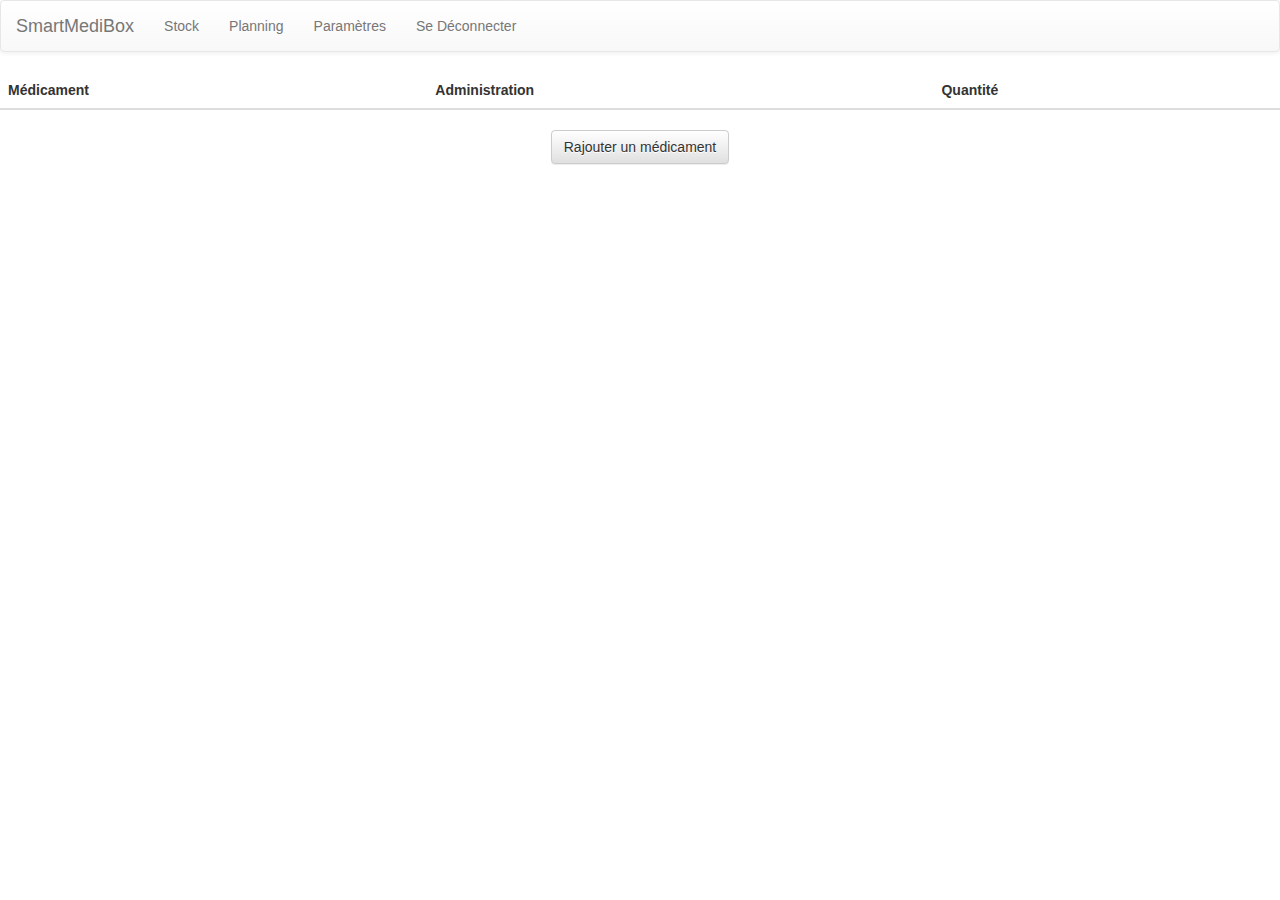
<file: platforms/android/assets/www/index.html>
<!DOCTYPE html>
<!--
    Licensed to the Apache Software Foundation (ASF) under one
    or more contributor license agreements.  See the NOTICE file
    distributed with this work for additional information
    regarding copyright ownership.  The ASF licenses this file
    to you under the Apache License, Version 2.0 (the
    "License"); you may not use this file except in compliance
    with the License.  You may obtain a copy of the License at

    http://www.apache.org/licenses/LICENSE-2.0

    Unless required by applicable law or agreed to in writing,
    software distributed under the License is distributed on an
    "AS IS" BASIS, WITHOUT WARRANTIES OR CONDITIONS OF ANY
     KIND, either express or implied.  See the License for the
    specific language governing permissions and limitations
    under the License.
-->
<html>

<head>
    <meta charset="utf-8" />
    <!-- WARNING: for iOS 7, remove the width=device-width and height=device-height attributes. See https://issues.apache.org/jira/browse/CB-4323 -->
    <meta name="viewport" content="user-scalable=no, initial-scale=1, maximum-scale=1, minimum-scale=1, width=device-width, target-densitydpi=device-dpi" />
    <link rel="stylesheet" href="css/bootstrap.min.css">
    <link rel="stylesheet" href="css/bootstrap-theme.min.css">
    <title>SmartMediBox</title>
</head>

<body ng-app="SmartMediBoxApp">
    <div ng-include="'views/header.html'"></div>
    <div ng-view></div>
</body>
<script src="js/jquery/jquery.min.js"></script>
<script src="js/jquery/jquery.widget.min.js"></script>
<script src="js/angular.min.js"></script>
<script src="js/angular-resource.min.js"></script>
<script src="js/angular-route.min.js"></script>
<script src="js/bootstrap/bootstrap.min.js"></script>
<script src="cordova.js"></script>
<script type="text/javascript" src="js/index.js">
</script>
<script type="text/javascript" src="js/DecoderWorker.js"></script>
<script type="text/javascript">
app.initialize();
</script>

</html>
</file>
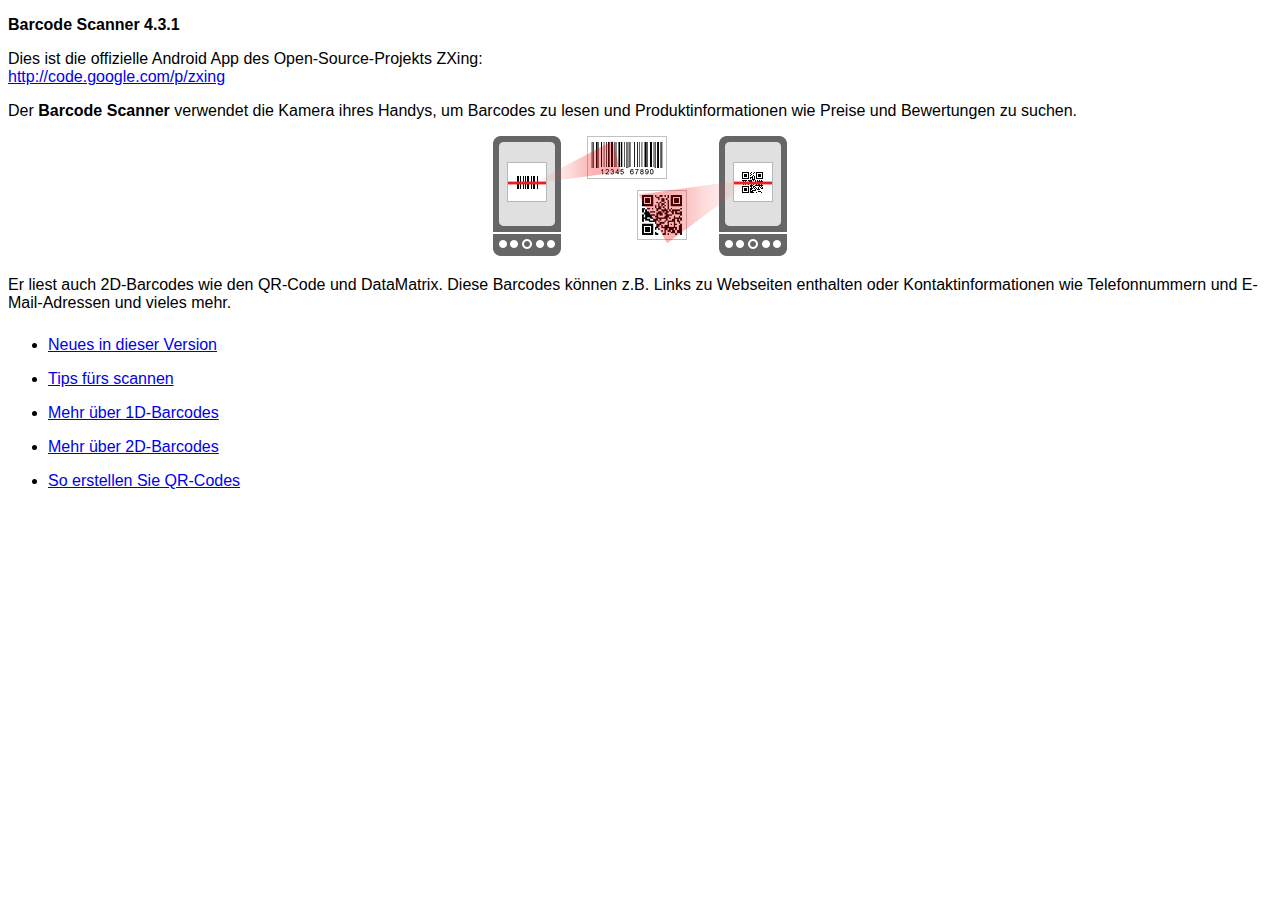
<file: plugins/com.phonegap.plugins.barcodescanner/src/android/LibraryProject/assets/html-de/index.html>
<!DOCTYPE HTML>
<html>
<head>
<meta charset="UTF-8"/>
<title>Barcode Scanner-Hilfe</title>
<link href="../style.css" rel="stylesheet" type="text/css"/>
</head>
<body>
<p><strong>Barcode Scanner 4.3.1</strong></p>
<p>Dies ist die offizielle Android App des Open-Source-Projekts ZXing:<br/>
<a href="http://code.google.com/p/zxing">http://code.google.com/p/zxing</a></p>
<p>Der <strong>Barcode Scanner</strong> verwendet die Kamera ihres Handys, um Barcodes zu lesen und Produktinformationen wie Preise und Bewertungen zu suchen.</p>
<p class="imgcenter"><img src="../images/scan-example.png"/></p>
<p>Er liest auch 2D-Barcodes wie den QR-Code und DataMatrix. Diese Barcodes können z.B. Links zu Webseiten enthalten oder Kontaktinformationen wie Telefonnummern und E-Mail-Adressen und vieles mehr.</p>
<ul class="touchable">
  <li><a href="whatsnew.html">Neues in dieser Version</a></li>
  <li><a href="scanning.html">Tips fürs scannen</a></li>
  <li><a href="about1d.html">Mehr über 1D-Barcodes</a></li>
  <li><a href="about2d.html">Mehr über 2D-Barcodes</a></li>
  <li><a href="sharing.html">So erstellen Sie QR-Codes</a></li>
</ul>
</body>
</html>
</file>
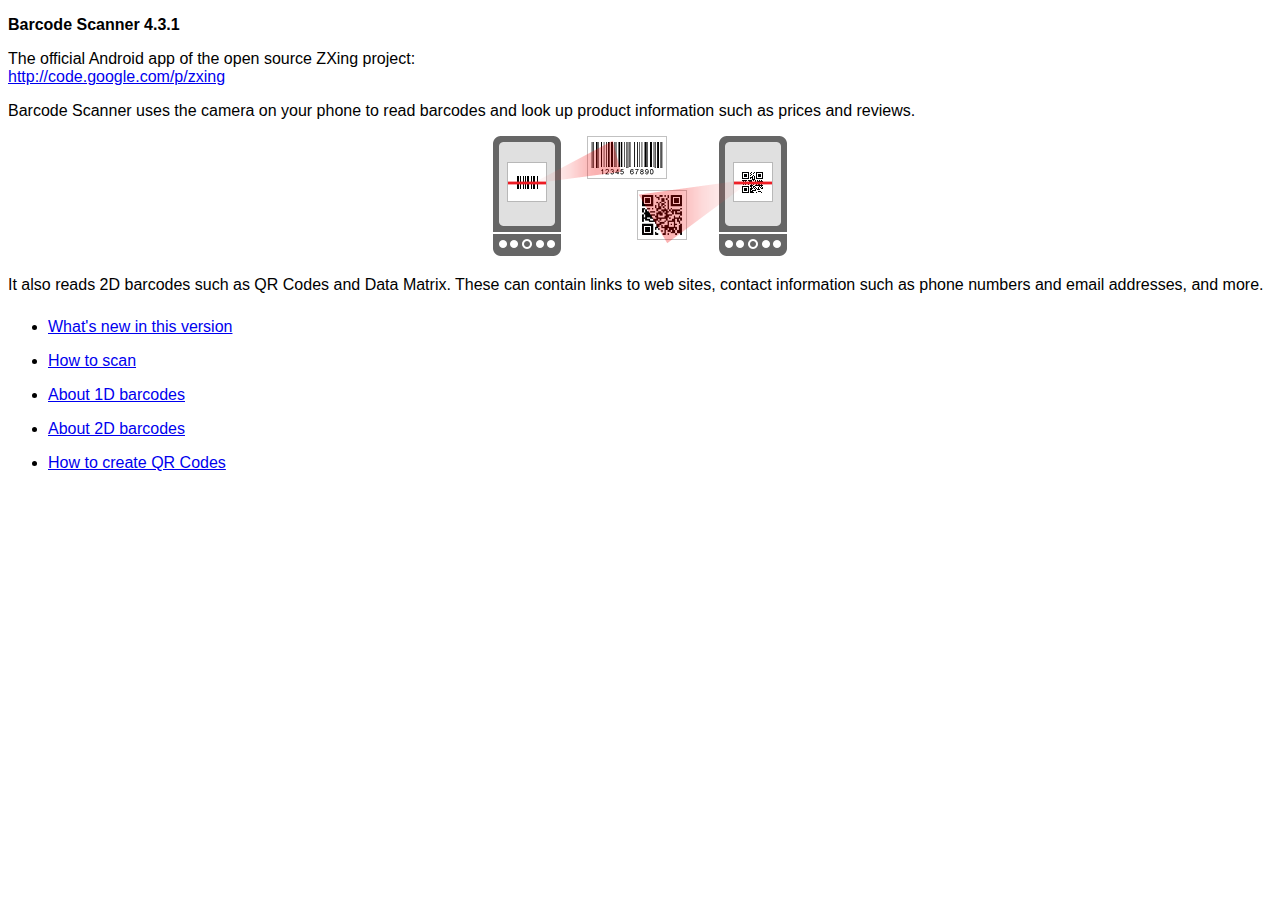
<file: plugins/com.phonegap.plugins.barcodescanner/src/android/LibraryProject/assets/html-en/index.html>
<!DOCTYPE HTML>
<html>
<head>
<meta charset="UTF-8"/>
<title>Barcode Scanner Help</title>
<link rel="stylesheet" href="../style.css" type="text/css"/>
</head>
<body>
<p><strong>Barcode Scanner 4.3.1</strong></p>
<p>The official Android app of the open source ZXing project:<br/>
<a href="http://code.google.com/p/zxing">http://code.google.com/p/zxing</a></p>
<p>Barcode Scanner uses the camera on your phone to read barcodes and look up product information such as prices and reviews.</p>
<p class="imgcenter"><img src="../images/scan-example.png"/></p>
<p>It also reads 2D barcodes such as QR Codes and Data Matrix. These can contain links to web sites, contact information such as phone numbers and email addresses, and more.</p>
<ul class="touchable">
  <li><a href="whatsnew.html">What's new in this version</a></li>
  <li><a href="scanning.html">How to scan</a></li>
  <li><a href="about1d.html">About 1D barcodes</a></li>
  <li><a href="about2d.html">About 2D barcodes</a></li>
  <li><a href="sharing.html">How to create QR Codes</a></li>
</ul>
</body>
</html>
</file>
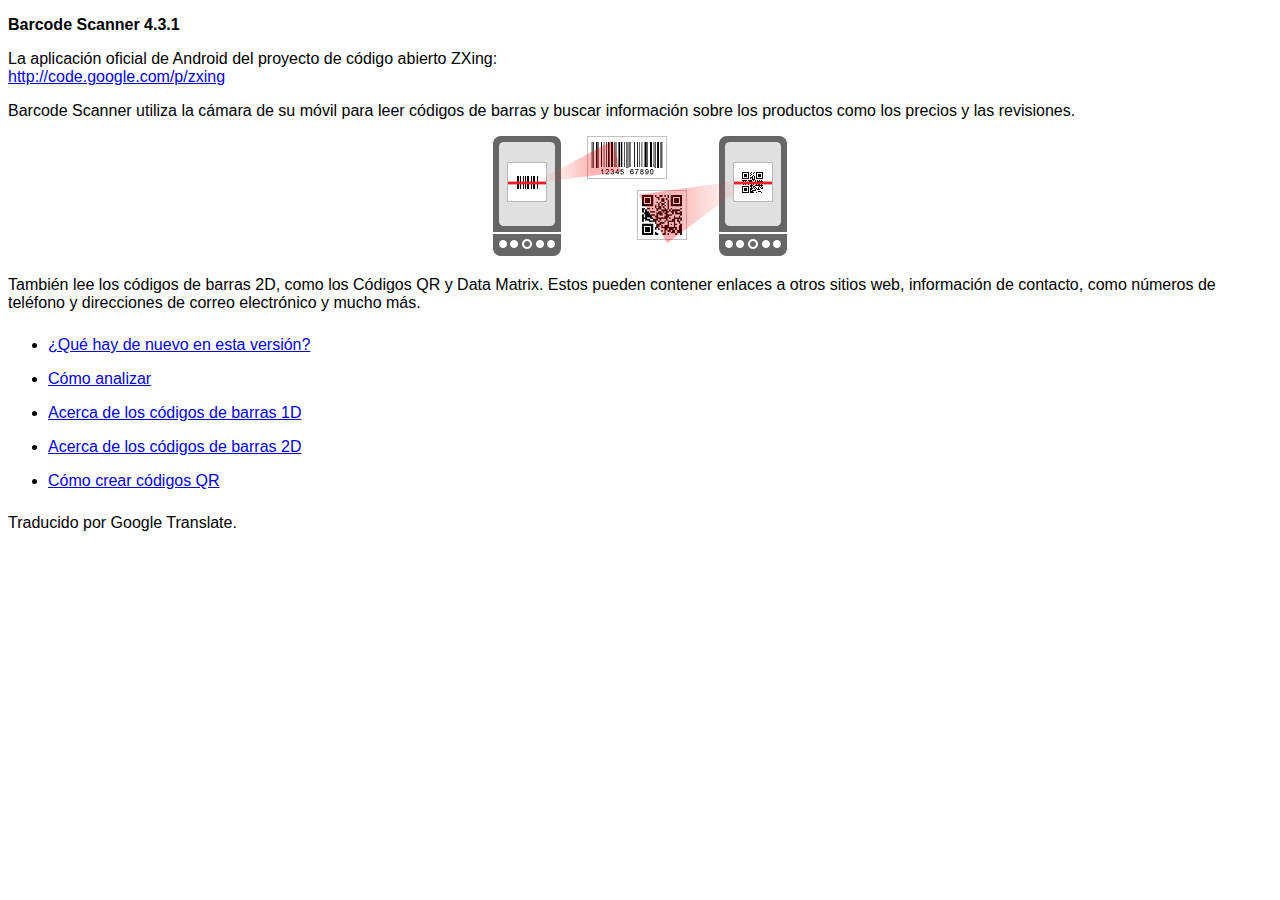
<file: plugins/com.phonegap.plugins.barcodescanner/src/android/LibraryProject/assets/html-es/index.html>
<!DOCTYPE HTML>
<html>
<head>
<meta charset="UTF-8"/>
<title> Barcode Scanner Ayuda </title>
<link href="../style.css" rel="stylesheet" type="text/css"/>
</head>
<body>
<p><strong>Barcode Scanner 4.3.1</strong></p>
<p> La aplicación oficial de Android del proyecto de código abierto ZXing:<br/>
<a href="http://code.google.com/p/zxing"> http://code.google.com/p/zxing </a></p>
<p> Barcode Scanner utiliza la cámara de su móvil para leer códigos de barras y buscar información sobre los productos como los precios y las revisiones. </p>
<p class="imgcenter"><img src="../images/scan-example.png"/></p>
<p> También lee los códigos de barras 2D, como los Códigos QR y Data Matrix. Estos pueden contener enlaces a otros sitios web, información de contacto, como números de teléfono y direcciones de correo electrónico y mucho más. </p>
<ul class="touchable">
  <li><a href="whatsnew.html"> ¿Qué hay de nuevo en esta versión? </a></li>
  <li><a href="scanning.html"> Cómo analizar </a></li>
  <li><a href="about1d.html"> Acerca de los códigos de barras 1D </a></li>
  <li><a href="about2d.html"> Acerca de los códigos de barras 2D </a></li>
  <li><a href="sharing.html"> Cómo crear códigos QR </a></li>
</ul>
<p>Traducido por Google Translate.</p></body>
</html>
</file>
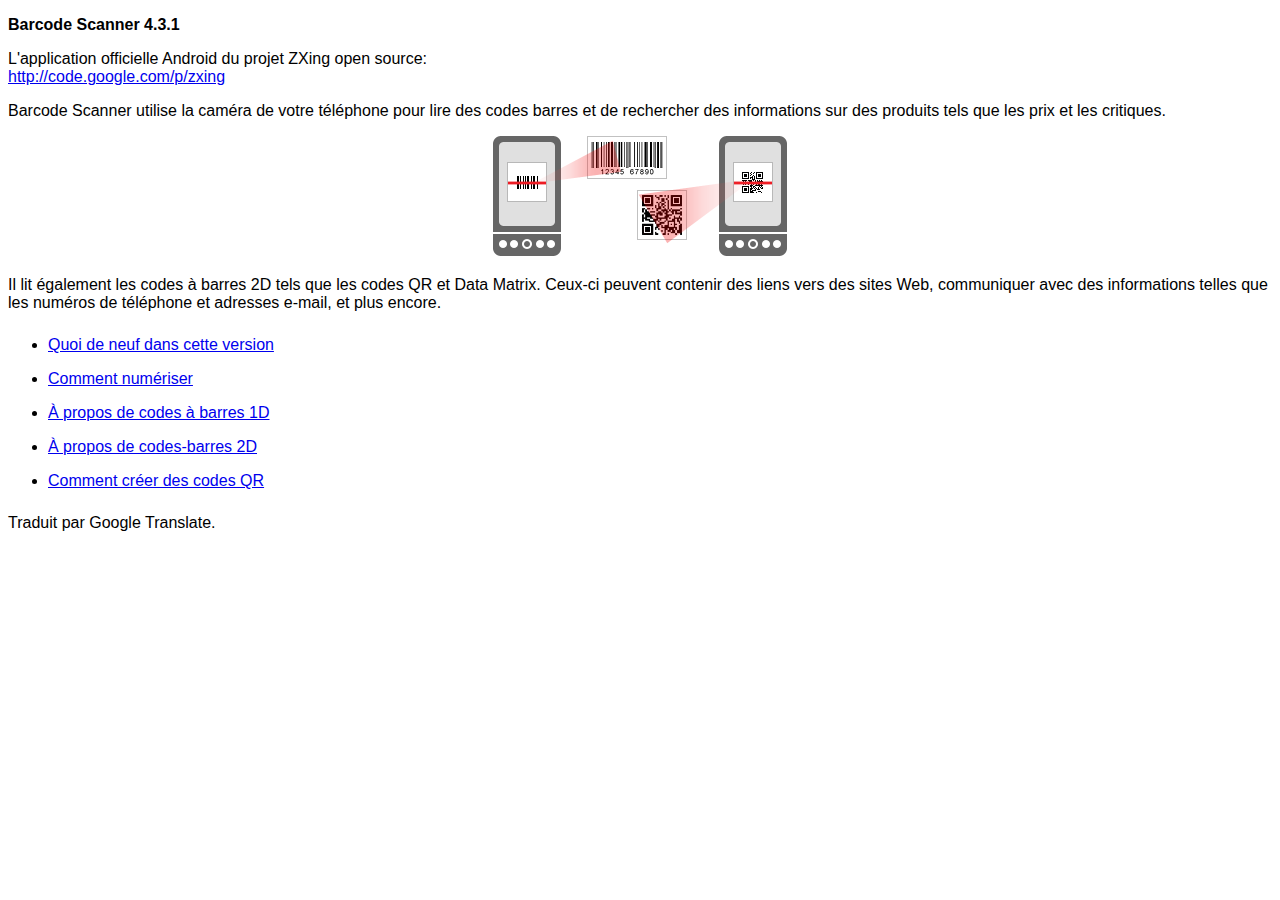
<file: plugins/com.phonegap.plugins.barcodescanner/src/android/LibraryProject/assets/html-fr/index.html>
<!DOCTYPE HTML>
<html>
<head>
<meta charset="UTF-8"/>
<title> Aide Barcode Scanner </title>
<link href="../style.css" rel="stylesheet" type="text/css"/>
</head>
<body>
<p><strong>Barcode Scanner 4.3.1</strong></p>
<p> L'application officielle Android du projet ZXing open source:<br/>
<a href="http://code.google.com/p/zxing"> http://code.google.com/p/zxing </a></p>
<p> Barcode Scanner utilise la caméra de votre téléphone pour lire des codes barres et de rechercher des informations sur des produits tels que les prix et les critiques. </p>
<p class="imgcenter"><img src="../images/scan-example.png"/></p>
<p> Il lit également les codes à barres 2D tels que les codes QR et Data Matrix. Ceux-ci peuvent contenir des liens vers des sites Web, communiquer avec des informations telles que les numéros de téléphone et adresses e-mail, et plus encore. </p>
<ul class="touchable">
  <li><a href="whatsnew.html"> Quoi de neuf dans cette version </a></li>
  <li><a href="scanning.html"> Comment numériser </a></li>
  <li><a href="about1d.html"> À propos de codes à barres 1D </a></li>
  <li><a href="about2d.html"> À propos de codes-barres 2D </a></li>
  <li><a href="sharing.html"> Comment créer des codes QR </a></li>
</ul>
<p>Traduit par Google Translate.</p></body>
</html>
</file>
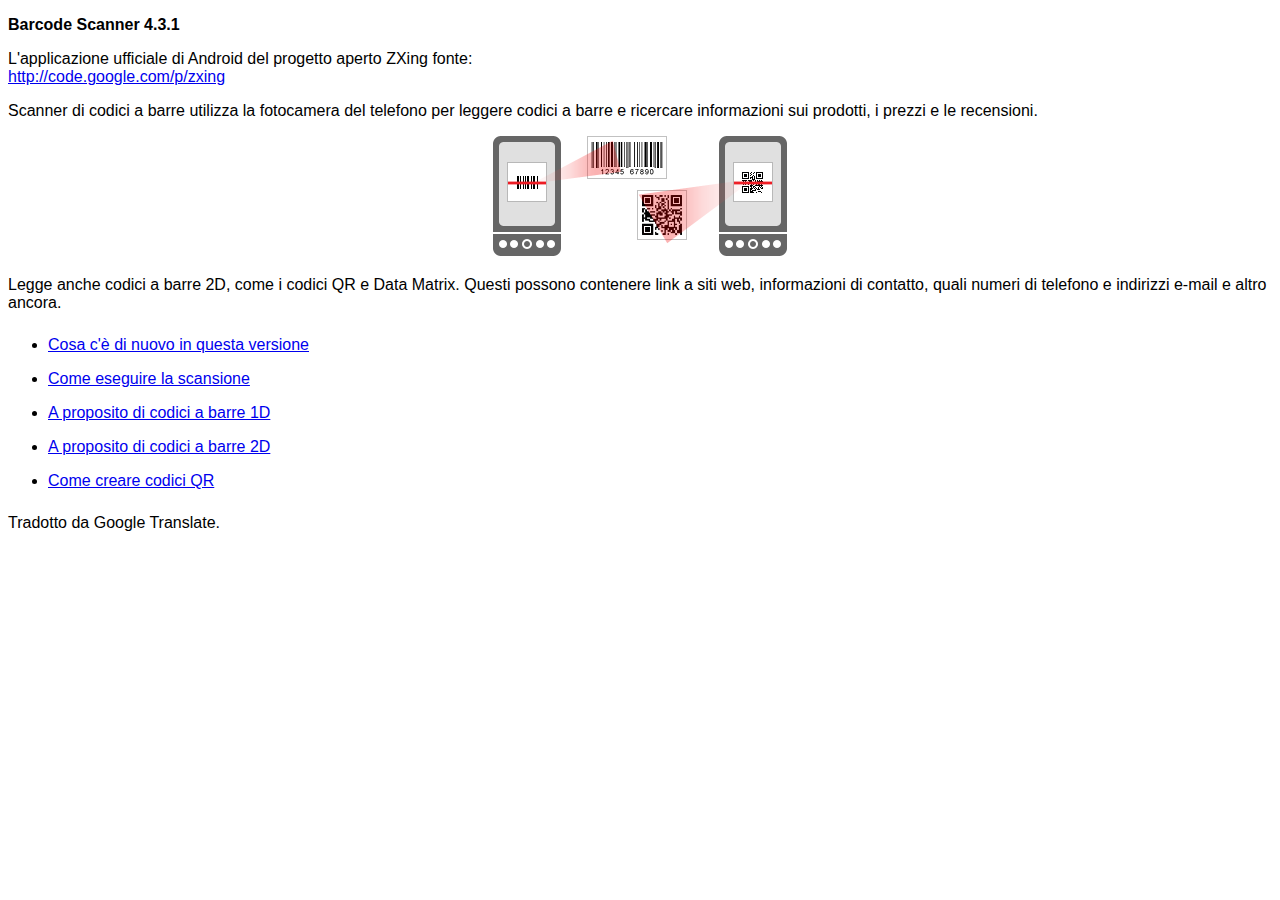
<file: plugins/com.phonegap.plugins.barcodescanner/src/android/LibraryProject/assets/html-it/index.html>
<!DOCTYPE HTML>
<html>
<head>
<meta charset="UTF-8"/>
<title> Barcode Scanner Aiuto </title>
<link href="../style.css" rel="stylesheet" type="text/css"/>
</head>
<body>
<p><strong>Barcode Scanner 4.3.1</strong></p>
<p> L'applicazione ufficiale di Android del progetto aperto ZXing fonte:<br/>
<a href="http://code.google.com/p/zxing"> http://code.google.com/p/zxing </a></p>
<p> Scanner di codici a barre utilizza la fotocamera del telefono per leggere codici a barre e ricercare informazioni sui prodotti, i prezzi e le recensioni. </p>
<p class="imgcenter"><img src="../images/scan-example.png"/></p>
<p> Legge anche codici a barre 2D, come i codici QR e Data Matrix. Questi possono contenere link a siti web, informazioni di contatto, quali numeri di telefono e indirizzi e-mail e altro ancora. </p>
<ul class="touchable">
  <li><a href="whatsnew.html"> Cosa c'è di nuovo in questa versione </a></li>
  <li><a href="scanning.html"> Come eseguire la scansione </a></li>
  <li><a href="about1d.html"> A proposito di codici a barre 1D </a></li>
  <li><a href="about2d.html"> A proposito di codici a barre 2D </a></li>
  <li><a href="sharing.html"> Come creare codici QR </a></li>
</ul>
<p>Tradotto da Google Translate.</p></body>
</html>
</file>
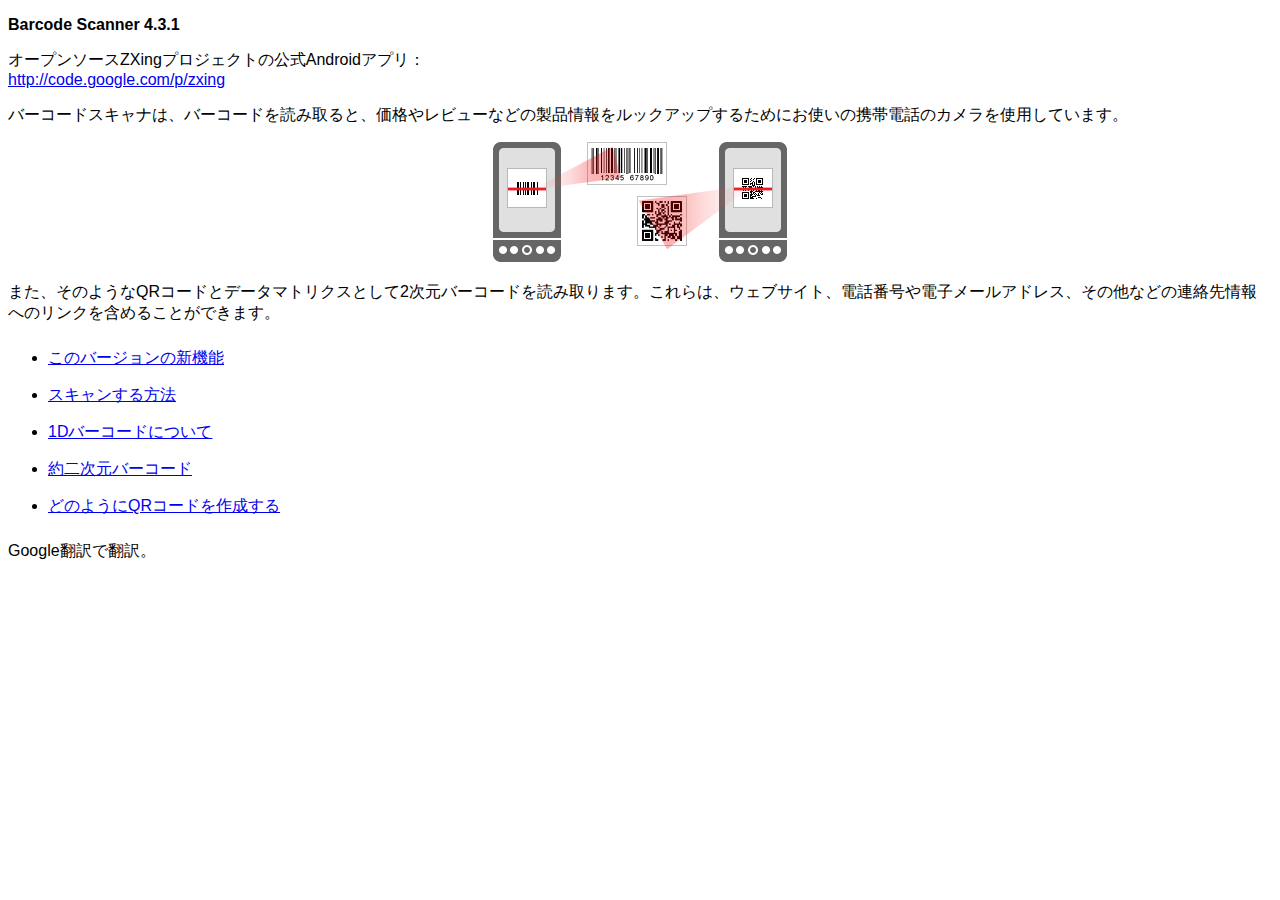
<file: plugins/com.phonegap.plugins.barcodescanner/src/android/LibraryProject/assets/html-ja/index.html>
<!DOCTYPE HTML>
<html>
<head>
<meta charset="UTF-8"/>
<title> バーコードスキャナのヘルプ </title>
<link href="../style.css" rel="stylesheet" type="text/css"/>
</head>
<body>
<p><strong>Barcode Scanner 4.3.1</strong></p>
<p> オープンソースZXingプロジェクトの公式Androidアプリ：<br/>
<a href="http://code.google.com/p/zxing"> http://code.google.com/p/zxing </a></p>
<p> バーコードスキャナは、バーコードを読み取ると、価格やレビューなどの製品情報をルックアップするためにお使いの携帯電話のカメラを使用しています。 </p>
<p class="imgcenter"><img src="../images/scan-example.png"/></p>
<p> また、そのようなQRコードとデータマトリクスとして2次元バーコードを読み取ります。これらは、ウェブサイト、電話番号や電子メールアドレス、その他などの連絡先情報へのリンクを含めることができます。 </p>
<ul class="touchable">
  <li><a href="whatsnew.html"> このバージョンの新機能 </a></li>
  <li><a href="scanning.html"> スキャンする方法 </a></li>
  <li><a href="about1d.html"> 1Dバーコードについて </a></li>
  <li><a href="about2d.html"> 約二次元バーコード </a></li>
  <li><a href="sharing.html"> どのようにQRコードを作成する </a></li>
</ul>
<p>Google翻訳で翻訳。</p></body>
</html>
</file>
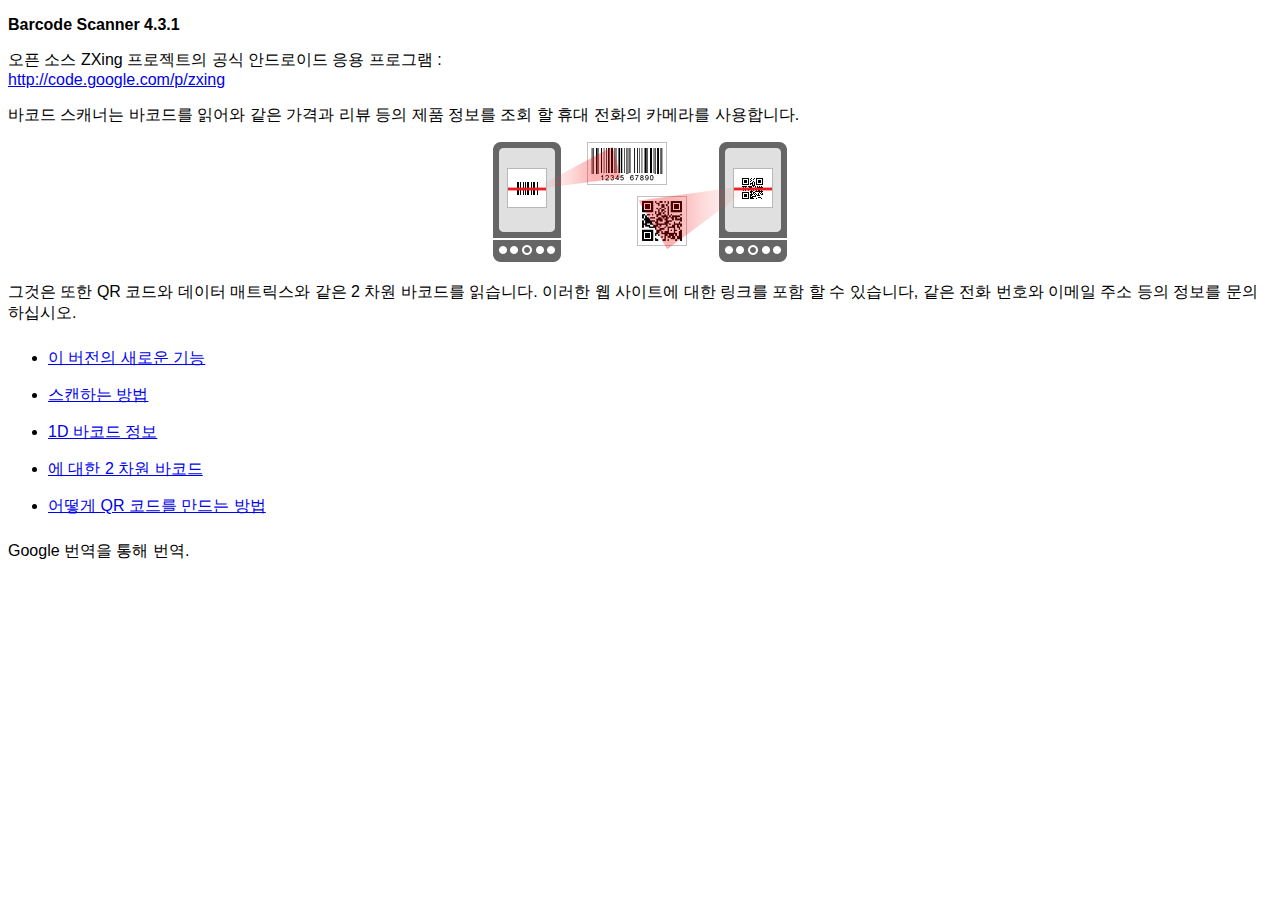
<file: plugins/com.phonegap.plugins.barcodescanner/src/android/LibraryProject/assets/html-ko/index.html>
<!DOCTYPE HTML>
<html>
<head>
<meta charset="UTF-8"/>
<title> 바코드 스캐너 도움말 </title>
<link href="../style.css" rel="stylesheet" type="text/css"/>
</head>
<body>
<p><strong>Barcode Scanner 4.3.1</strong></p>
<p> 오픈 소스 ZXing 프로젝트의 공식 안드로이드 응용 프로그램 :<br/>
<a href="http://code.google.com/p/zxing"> http://code.google.com/p/zxing </a></p>
<p> 바코드 스캐너는 바코드를 읽어와 같은 가격과 리뷰 등의 제품 정보를 조회 할 휴대 전화의 카메라를 사용합니다. </p>
<p class="imgcenter"><img src="../images/scan-example.png"/></p>
<p> 그것은 또한 QR 코드와 데이터 매트릭스와 같은 2 차원 바코드를 읽습니다. 이러한 웹 사이트에 대한 링크를 포함 할 수 있습니다, 같은 전화 번호와 이메일 주소 등의 정보를 문의하십시오. </p>
<ul class="touchable">
  <li><a href="whatsnew.html"> 이 버전의 새로운 기능 </a></li>
  <li><a href="scanning.html"> 스캔하는 방법 </a></li>
  <li><a href="about1d.html"> 1D 바코드 정보 </a></li>
  <li><a href="about2d.html"> 에 대한 2 차원 바코드 </a></li>
  <li><a href="sharing.html"> 어떻게 QR 코드를 만드는 방법 </a></li>
</ul>
<p>Google 번역을 통해 번역.</p></body>
</html>
</file>
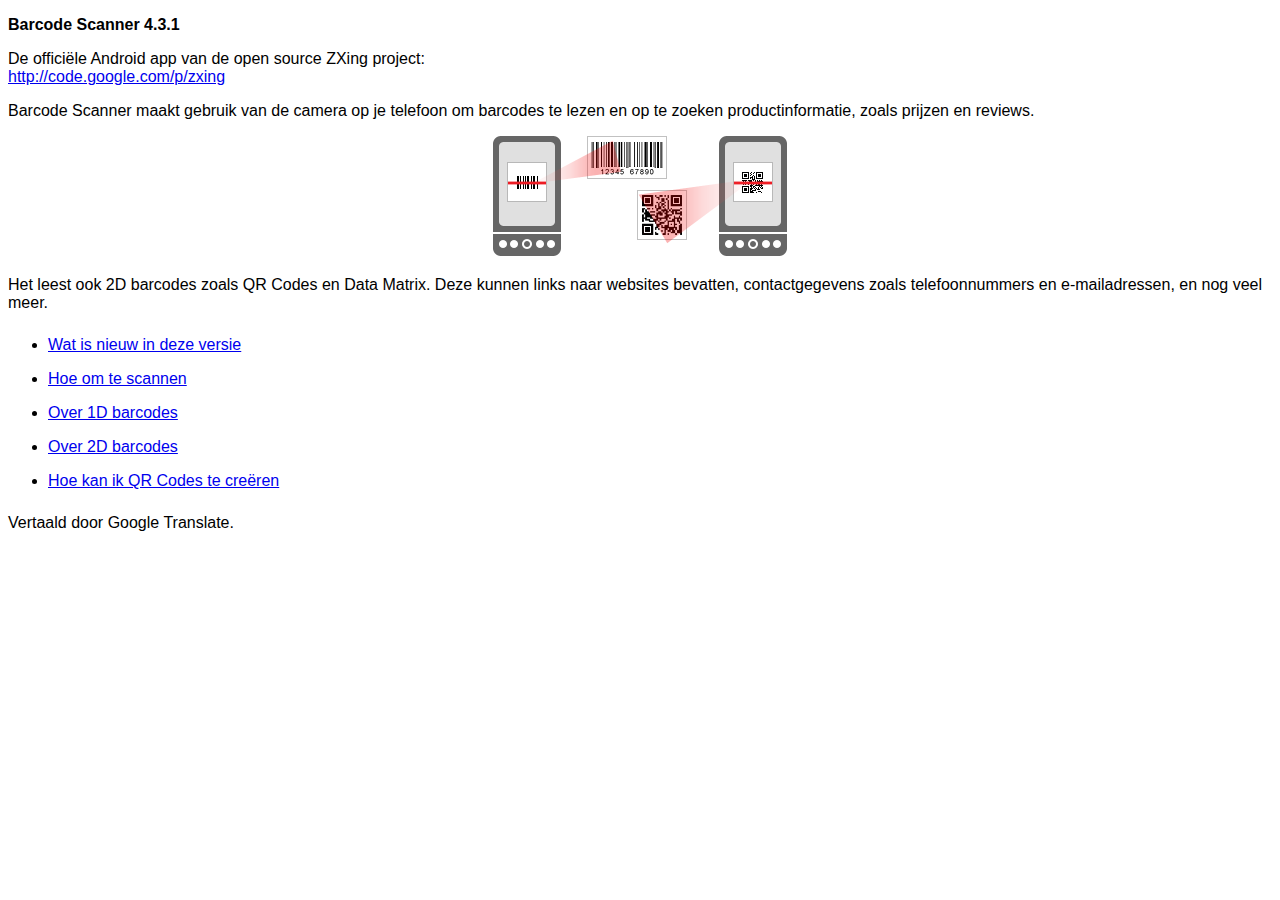
<file: plugins/com.phonegap.plugins.barcodescanner/src/android/LibraryProject/assets/html-nl/index.html>
<!DOCTYPE HTML>
<html>
<head>
<meta charset="UTF-8"/>
<title> Barcode Scanner Help </title>
<link href="../style.css" rel="stylesheet" type="text/css"/>
</head>
<body>
<p><strong>Barcode Scanner 4.3.1</strong></p>
<p> De officiële Android app van de open source ZXing project:<br/>
<a href="http://code.google.com/p/zxing"> http://code.google.com/p/zxing </a></p>
<p> Barcode Scanner maakt gebruik van de camera op je telefoon om barcodes te lezen en op te zoeken productinformatie, zoals prijzen en reviews. </p>
<p class="imgcenter"><img src="../images/scan-example.png"/></p>
<p> Het leest ook 2D barcodes zoals QR Codes en Data Matrix. Deze kunnen links naar websites bevatten, contactgegevens zoals telefoonnummers en e-mailadressen, en nog veel meer. </p>
<ul class="touchable">
  <li><a href="whatsnew.html"> Wat is nieuw in deze versie </a></li>
  <li><a href="scanning.html"> Hoe om te scannen </a></li>
  <li><a href="about1d.html"> Over 1D barcodes </a></li>
  <li><a href="about2d.html"> Over 2D barcodes </a></li>
  <li><a href="sharing.html"> Hoe kan ik QR Codes te creëren </a></li>
</ul>
<p>Vertaald door Google Translate.</p></body>
</html>
</file>
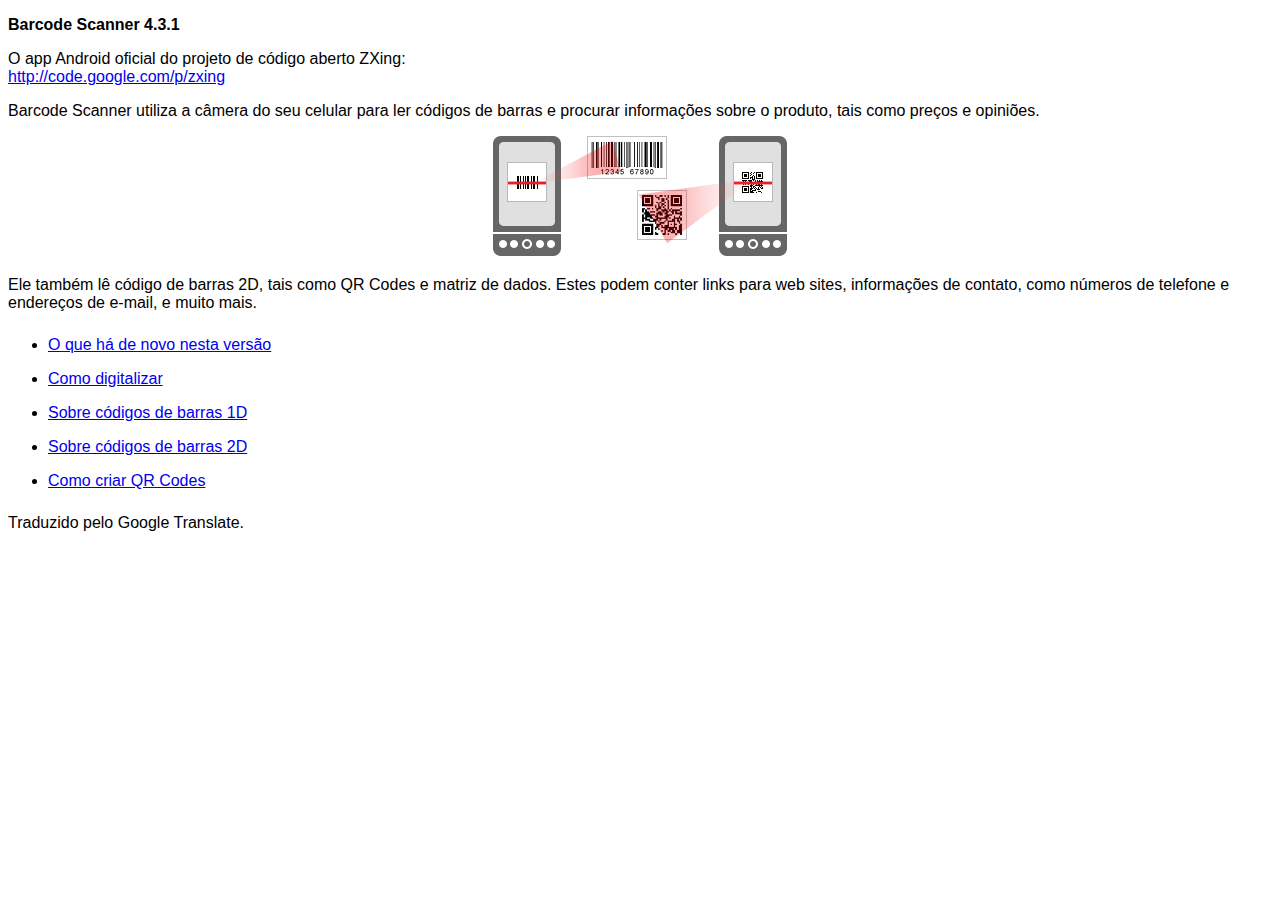
<file: plugins/com.phonegap.plugins.barcodescanner/src/android/LibraryProject/assets/html-pt/index.html>
<!DOCTYPE HTML>
<html>
<head>
<meta charset="UTF-8"/>
<title> Ajuda Barcode Scanner </title>
<link href="../style.css" rel="stylesheet" type="text/css"/>
</head>
<body>
<p><strong>Barcode Scanner 4.3.1</strong></p>
<p> O app Android oficial do projeto de código aberto ZXing:<br/>
<a href="http://code.google.com/p/zxing"> http://code.google.com/p/zxing </a></p>
<p> Barcode Scanner utiliza a câmera do seu celular para ler códigos de barras e procurar informações sobre o produto, tais como preços e opiniões. </p>
<p class="imgcenter"><img src="../images/scan-example.png"/></p>
<p> Ele também lê código de barras 2D, tais como QR Codes e matriz de dados. Estes podem conter links para web sites, informações de contato, como números de telefone e endereços de e-mail, e muito mais. </p>
<ul class="touchable">
  <li><a href="whatsnew.html"> O que há de novo nesta versão </a></li>
  <li><a href="scanning.html"> Como digitalizar </a></li>
  <li><a href="about1d.html"> Sobre códigos de barras 1D </a></li>
  <li><a href="about2d.html"> Sobre códigos de barras 2D </a></li>
  <li><a href="sharing.html"> Como criar QR Codes </a></li>
</ul>
<p>Traduzido pelo Google Translate.</p></body>
</html>
</file>
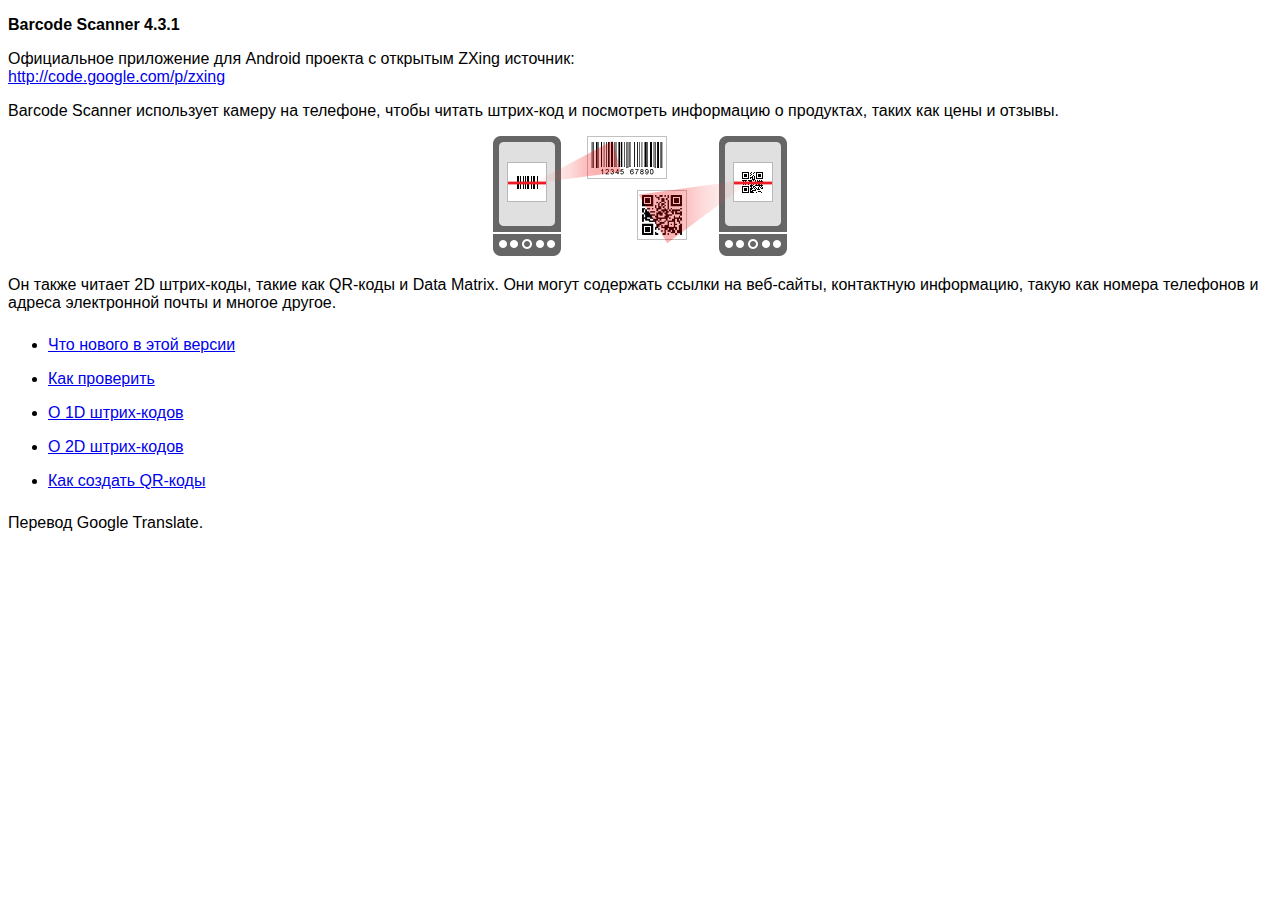
<file: plugins/com.phonegap.plugins.barcodescanner/src/android/LibraryProject/assets/html-ru/index.html>
<!DOCTYPE HTML>
<html>
<head>
<meta charset="UTF-8"/>
<title> Помощь Barcode Scanner </title>
<link href="../style.css" rel="stylesheet" type="text/css"/>
</head>
<body>
<p><strong>Barcode Scanner 4.3.1</strong></p>
<p> Официальное приложение для Android проекта с открытым ZXing источник:<br/>
<a href="http://code.google.com/p/zxing"> http://code.google.com/p/zxing </a></p>
<p> Barcode Scanner использует камеру на телефоне, чтобы читать штрих-код и посмотреть информацию о продуктах, таких как цены и отзывы. </p>
<p class="imgcenter"><img src="../images/scan-example.png"/></p>
<p> Он также читает 2D штрих-коды, такие как QR-коды и Data Matrix. Они могут содержать ссылки на веб-сайты, контактную информацию, такую как номера телефонов и адреса электронной почты и многое другое. </p>
<ul class="touchable">
  <li><a href="whatsnew.html"> Что нового в этой версии </a></li>
  <li><a href="scanning.html"> Как проверить </a></li>
  <li><a href="about1d.html"> О 1D штрих-кодов </a></li>
  <li><a href="about2d.html"> О 2D штрих-кодов </a></li>
  <li><a href="sharing.html"> Как создать QR-коды </a></li>
</ul>
<p>Перевод Google Translate.</p></body>
</html>
</file>
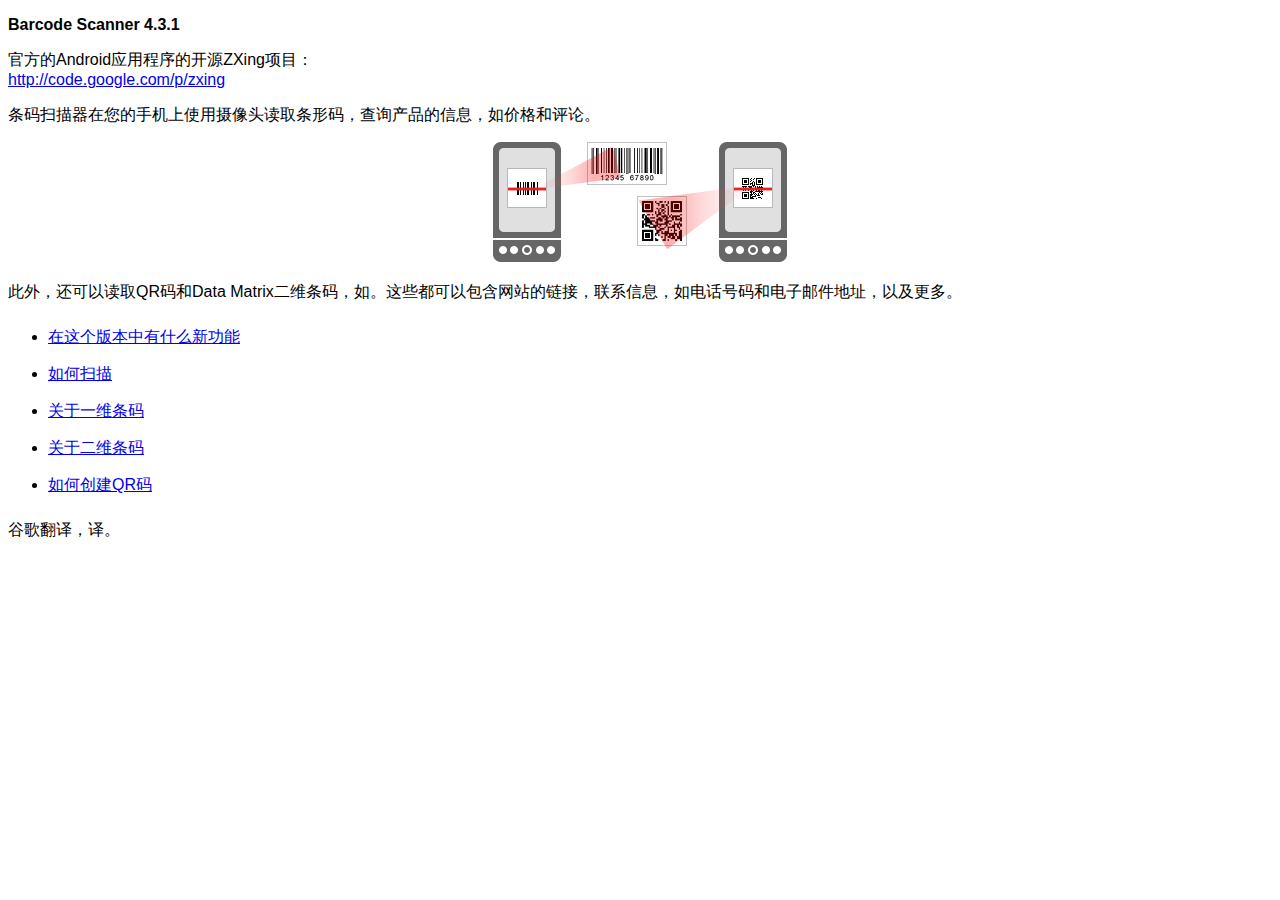
<file: plugins/com.phonegap.plugins.barcodescanner/src/android/LibraryProject/assets/html-zh-rCN/index.html>
<!DOCTYPE HTML>
<html>
<head>
<meta charset="UTF-8"/>
<title> 条码扫描器说明 </title>
<link href="../style.css" rel="stylesheet" type="text/css"/>
</head>
<body>
<p><strong>Barcode Scanner 4.3.1</strong></p>
<p> 官方的Android应用程序的开源ZXing项目：<br/>
<a href="http://code.google.com/p/zxing"> http://code.google.com/p/zxing </a></p>
<p> 条码扫描器在您的手机上使用摄像头读取条形码，查询产品的信息，如价格和评论。 </p>
<p class="imgcenter"><img src="../images/scan-example.png"/></p>
<p> 此外，还可以读取QR码和Data Matrix二维条码，如。这些都可以包含网站的链接，联系信息，如电话号码和电子邮件地址，以及更多。 </p>
<ul class="touchable">
  <li><a href="whatsnew.html"> 在这个版本中有什么新功能 </a></li>
  <li><a href="scanning.html"> 如何扫描 </a></li>
  <li><a href="about1d.html"> 关于一维条码 </a></li>
  <li><a href="about2d.html"> 关于二维条码 </a></li>
  <li><a href="sharing.html"> 如何创建QR码 </a></li>
</ul>
<p>谷歌翻译，译。</p></body>
</html>
</file>
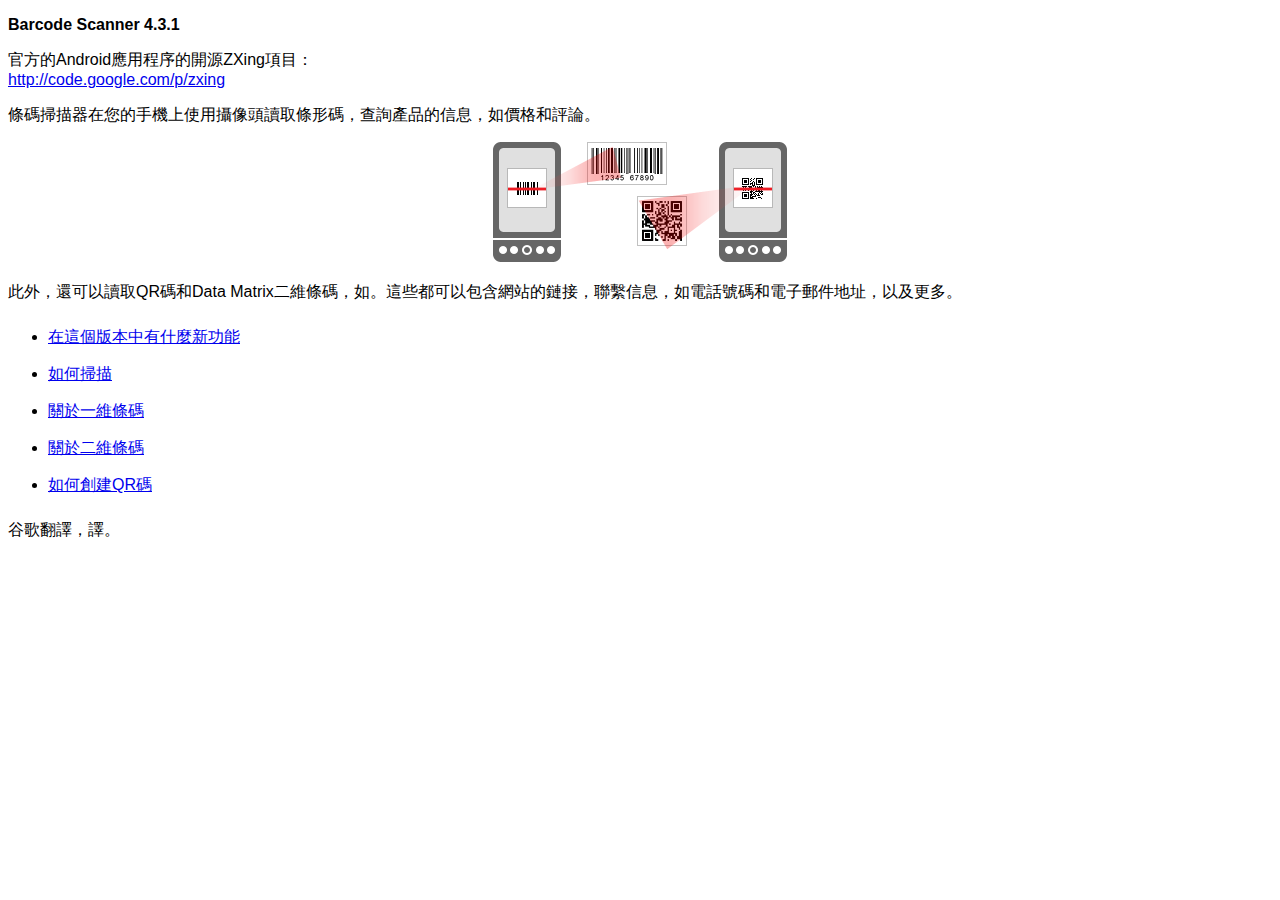
<file: plugins/com.phonegap.plugins.barcodescanner/src/android/LibraryProject/assets/html-zh-rTW/index.html>
<!DOCTYPE HTML>
<html>
<head>
<meta charset="UTF-8"/>
<title> 條碼掃描器說明 </title>
<link href="../style.css" rel="stylesheet" type="text/css"/>
</head>
<body>
<p><strong>Barcode Scanner 4.3.1</strong></p>
<p> 官方的Android應用程序的開源ZXing項目：<br/>
<a href="http://code.google.com/p/zxing"> http://code.google.com/p/zxing </a></p>
<p> 條碼掃描器在您的手機上使用攝像頭讀取條形碼，查詢產品的信息，如價格和評論。 </p>
<p class="imgcenter"><img src="../images/scan-example.png"/></p>
<p> 此外，還可以讀取QR碼和Data Matrix二維條碼，如。這些都可以包含網站的鏈接，聯繫信息，如電話號碼和電子郵件地址，以及更多。 </p>
<ul class="touchable">
  <li><a href="whatsnew.html"> 在這個版本中有什麼新功能 </a></li>
  <li><a href="scanning.html"> 如何掃描 </a></li>
  <li><a href="about1d.html"> 關於一維條碼 </a></li>
  <li><a href="about2d.html"> 關於二維條碼 </a></li>
  <li><a href="sharing.html"> 如何創建QR碼 </a></li>
</ul>
<p>谷歌翻譯，譯。</p></body>
</html>
</file>
<file: plugins/com.phonegap.plugins.barcodescanner/src/android/LibraryProject/assets/style.css>
body {
  font-family:sans-serif;
}
ul.touchable li {
  padding-top:8px;
  padding-bottom:8px;
}
p.imgcenter {
  text-align:center;
}
</file>
